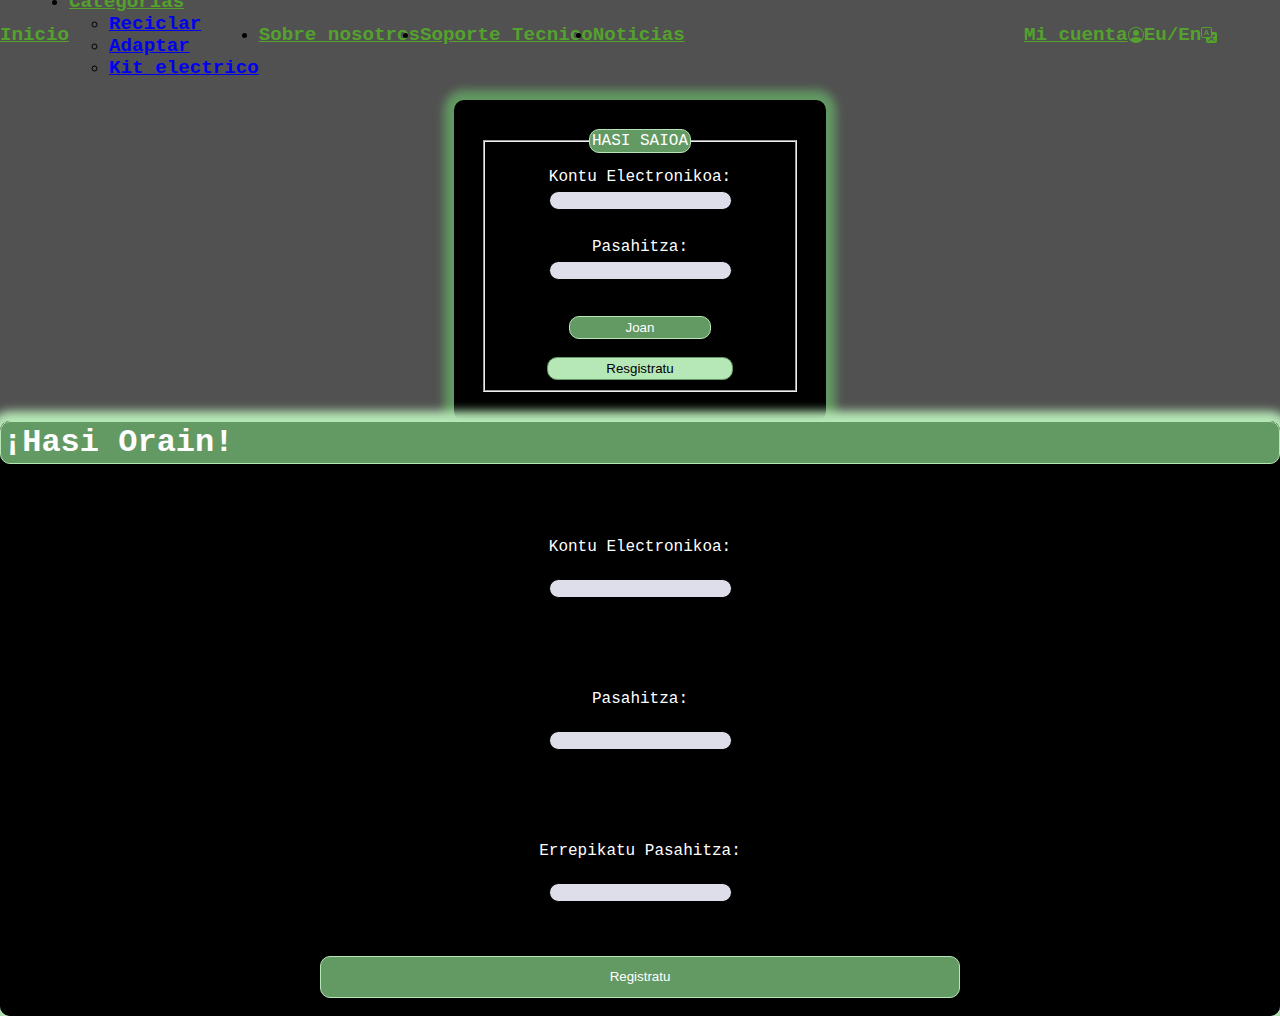
<file: view/html/cuenta.html>
<!DOCTYPE html>
<html lang="en">

<head>
    <meta charset="UTF-8">
    <meta http-equiv="X-UA-Compatible" content="IE=edge">
    <meta name="viewport" content="width=device-width, initial-scale=1.0">
    <link rel="shortcut icon" href="../img/logoheader.png">
    <title>4R BIKES - LOGIN</title>

    <link href="https://cdn.jsdelivr.net/npm/bootstrap@5.0.2/dist/css/bootstrap.min.css" rel="stylesheet"
        integrity="sha384-EVSTQN3/azprG1Anm3QDgpJLIm9Nao0Yz1ztcQTwFspd3yD65VohhpuuCOmLASjC" crossorigin="anonymous">
    <link rel="stylesheet" href="../CSS/cuenta/cuenta.css">
</head>

<body>

    <!--NAVBAR-->
    <header id="sect1">

        <ul class="nav nav-pills navbar" id="navbar1">

            <li>
            <li class="nav-item dropdown">
                <a class="nav-link principal" id="text1" href="index.html" role="button">Inicio</a>
            </li>
            </li>
            <li class="nav-item dropdown">
                <a class="nav-link principal" data-bs-toggle="dropdown" id="text2" href="categorias.html"
                    role="button">Categorias</a>
                <ul class="dropdown-menu">
                    <li><a class="dropdown-item text-dark" href="categorias.html">Reciclar</a>
                    </li>
                    <li><a class="dropdown-item text-dark" href="categorias.html">Adaptar</a>
                    </li>
                    <li><a class="dropdown-item text-dark" href="categorias.html">Kit electrico</a>
                    </li>
                </ul>
            </li>
            <li class="nav-item dropdown">
                <a class="nav-link principal" href="sobrenosotros.html" role="button" id="text3">Sobre nosotros</a>
            </li>
            <li class="nav-item dropdown">
                <a class="nav-link principal" id="text4" href="soporte.html" role="button">Soporte Tecnico</a>
            </li>
            <li class="nav-item dropdown">
                <a class="nav-link principal" id="text5" href="noticias.html" role="button">Noticias</a>
            </li>

        </ul>
        <ul class="nav nav-pills navbar" id="navbar2">
            <li class="a b">
                <a class="nav-link principal" id="text6" href="cuenta.html" role="button">Mi cuenta</a>
                <svg xmlns="http://www.w3.org/2000/svg" width="16" height="16" fill="currentColor">
                    <path d="M11 6a3 3 0 1 1-6 0 3 3 0 0 1 6 0z" />
                    <path fill-rule="evenodd"
                        d="M0 8a8 8 0 1 1 16 0A8 8 0 0 1 0 8zm8-7a7 7 0 0 0-5.468 11.37C3.242 11.226 4.805 10 8 10s4.757 1.225 5.468 2.37A7 7 0 0 0 8 1z" />
                </svg>
            </li>
            <li class="a c">
                <a class="b1" href="" role="button">Eu/En</a>
                <svg xmlns="http://www.w3.org/2000/svg" width="16" height="16" class="bi bi-translate"
                    viewBox="0 0 16 16">
                    <path
                        d="M4.545 6.714 4.11 8H3l1.862-5h1.284L8 8H6.833l-.435-1.286H4.545zm1.634-.736L5.5 3.956h-.049l-.679 2.022H6.18z" />
                    <path
                        d="M0 2a2 2 0 0 1 2-2h7a2 2 0 0 1 2 2v3h3a2 2 0 0 1 2 2v7a2 2 0 0 1-2 2H7a2 2 0 0 1-2-2v-3H2a2 2 0 0 1-2-2V2zm2-1a1 1 0 0 0-1 1v7a1 1 0 0 0 1 1h7a1 1 0 0 0 1-1V2a1 1 0 0 0-1-1H2zm7.138 9.995c.193.301.402.583.63.846-.748.575-1.673 1.001-2.768 1.292.178.217.451.635.555.867 1.125-.359 2.08-.844 2.886-1.494.777.665 1.739 1.165 2.93 1.472.133-.254.414-.673.629-.89-1.125-.253-2.057-.694-2.82-1.284.681-.747 1.222-1.651 1.621-2.757H14V8h-3v1.047h.765c-.318.844-.74 1.546-1.272 2.13a6.066 6.066 0 0 1-.415-.492 1.988 1.988 0 0 1-.94.31z" />
                </svg>
            </li>
        </ul>
    </header>


    <!--Contenido variable-->
    <section id="registro" class="container">
        <div>
            <form id="forma">

                <fieldset>
                    <legend>HASI SAIOA</legend>

                    <label for="tomarCorreo">Kontu Electronikoa: </label>
                    <input id="tomarCorreo" name="tomarCorreo" type="text" onkeypress="return dosArroba(event)" required>
                    <br>

                    <label for="tomarPasahitza">Pasahitza: </label>
                    <input id="tomarPasahitza" name="tomarPasahitza" type="password" required>
                    <br><br>

                    <p id="fallo">Datu bat txarto dago</p>
                    <button id="btnLogin" type="button">Joan</button>
                    <br>
                    <button id="btnModa" type="button" data-bs-toggle="modal" data-bs-target="#registroModal">Resgistratu</button>

                </fieldset>

            </form>  
        </div>

    </section>

    <div class="modal fade" id="registroModal" tabindex="-1" role="dialog" aria-labelledby="exampleModalLabel" aria-hidden="true">
        <div class="modal-dialog" role="document">
          <div class="modal-content">
                <div class="modal-header">
                    <h1>¡Hasi Orain!</h1>
                </div>
                <section id="registro2" class="container">
                    <div class="formulario1">
          
                        <label for="tomarCorreo">Kontu Electronikoa: </label>
                        <br>
                        <input class="tomarCorreo" name="tomarCorreo" type="text" onkeypress="return dosArroba(event)" required>
                        <br>
            
                        <label for="tomarPasahitza">Pasahitza: </label>
                        <br>
                        <input class="tomarPasahitza" name="tomarPasahitza" type="password" required>
                        <br>

                        <label for="repetirPasahitza">Errepikatu Pasahitza: </label>
                        <br>
                        <input class="repetirPasahitza" name="repetirPasahitza" type="password" required>
                        <br><br><br>
            
                        <button id="btnSumar" type="button">Registratu</button>
                        <br>

                    </div>
            
                </section>
            


          </div>
        </div>
      </div>

    <!--Javascript-->
    <script src="https://cdn.jsdelivr.net/npm/bootstrap@5.0.2/dist/js/bootstrap.bundle.min.js"
        integrity="sha384-MrcW6ZMFYlzcLA8Nl+NtUVF0sA7MsXsP1UyJoMp4YLEuNSfAP+JcXn/tWtIaxVXM" crossorigin="anonymous">
    </script>

    <script src="../JS/cuenta.js"></script>

</body>

</html>
</file>
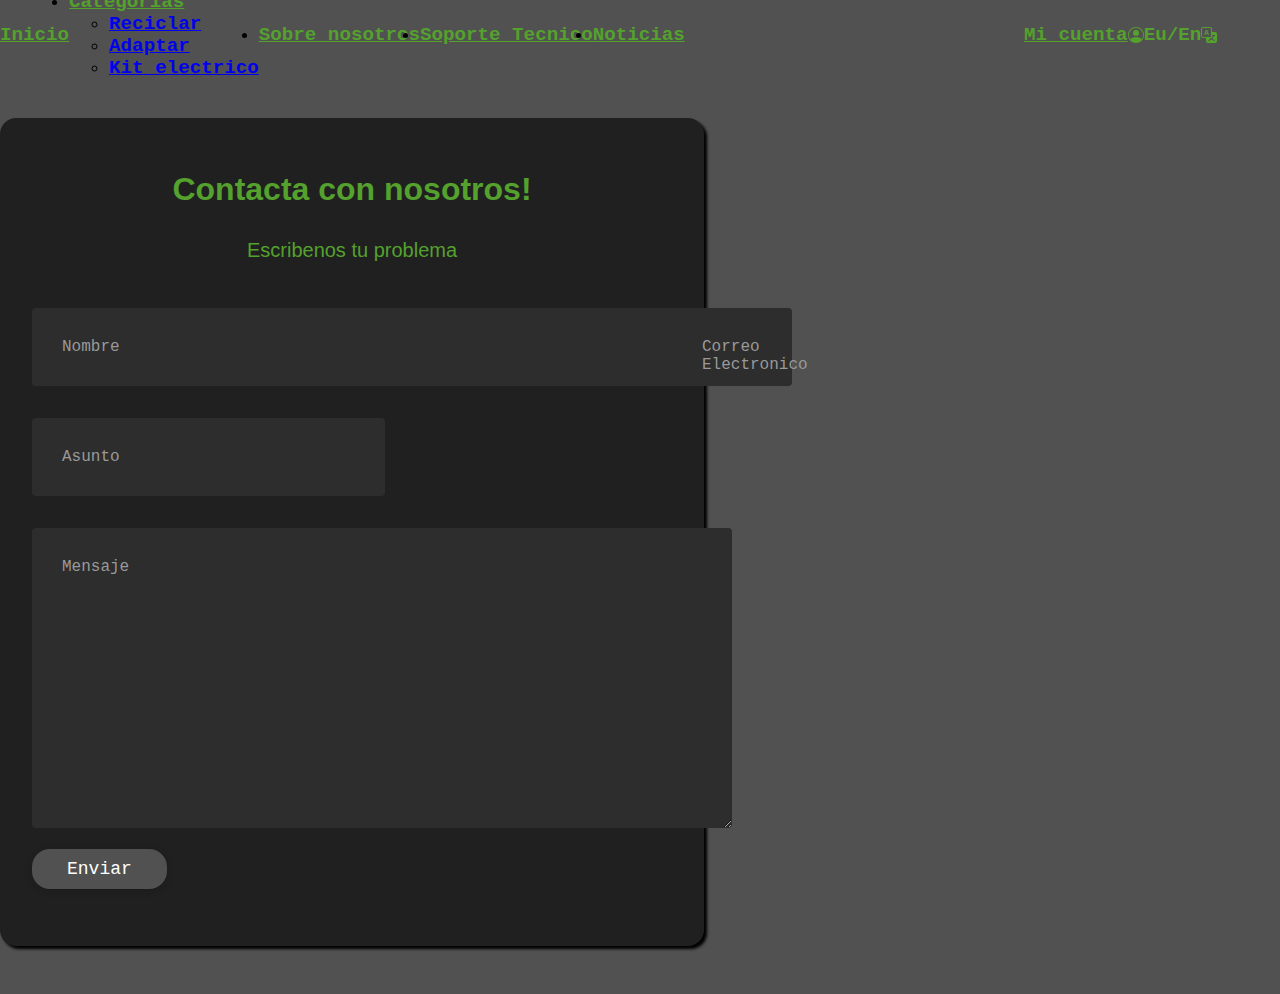
<file: view/html/soporte.html>
<!DOCTYPE html>
<html lang="en">
<head>
    <meta charset="UTF-8">
    <meta http-equiv="X-UA-Compatible" content="IE=edge">
    <meta name="viewport" content="width=device-width, initial-scale=1.0">
    <link rel="shortcut icon" href="../img/logopequeño.png">
    <title>4R BIKES</title>
    <link href="https://cdn.jsdelivr.net/npm/bootstrap@5.0.2/dist/css/bootstrap.min.css" rel="stylesheet"
        integrity="sha384-EVSTQN3/azprG1Anm3QDgpJLIm9Nao0Yz1ztcQTwFspd3yD65VohhpuuCOmLASjC" crossorigin="anonymous">
    <!-- <link rel="stylesheet" href="../CSS/style.css" !important> -->
    <link rel="stylesheet" href="../CSS/soporte/soporte.css">
</head>
<body>
    <header id="sect1">

        <ul class="nav nav-pills navbar" id="navbar1">

            <li>
            <li class="nav-item dropdown">
                <a class="nav-link principal" id="text1" href="index.html" role="button">Inicio</a>
            </li>
            </li>
            <li class="nav-item dropdown">
                <a class="nav-link principal" data-bs-toggle="dropdown" id="text2" href="categorias.html"
                    role="button">Categorias</a>
                <ul class="dropdown-menu">
                    <li><a class="dropdown-item text-dark" href="categorias.html">Reciclar</a>
                    </li>
                    <li><a class="dropdown-item text-dark" href="categorias.html">Adaptar</a>
                    </li>
                    <li><a class="dropdown-item text-dark" href="categorias.html">Kit electrico</a>
                    </li>
                </ul>
            </li>
            <li class="nav-item dropdown">
                <a class="nav-link principal" href="sobrenosotros.html" role="button" id="text3">Sobre nosotros</a>
            </li>
            <li class="nav-item dropdown">
                <a class="nav-link principal" id="text4" href="soporte.html" role="button">Soporte Tecnico</a>
            </li>
            <li class="nav-item dropdown">
                <a class="nav-link principal" id="text5" href="noticias.html" role="button">Noticias</a>
            </li>

        </ul>
        <ul class="nav nav-pills navbar" id="navbar2">
            <li class="a b">
                <a class="nav-link principal" id="text6" href="cuenta.html" role="button">Mi cuenta</a>
                <svg xmlns="http://www.w3.org/2000/svg" width="16" height="16" fill="currentColor">
                    <path d="M11 6a3 3 0 1 1-6 0 3 3 0 0 1 6 0z" />
                    <path fill-rule="evenodd"
                        d="M0 8a8 8 0 1 1 16 0A8 8 0 0 1 0 8zm8-7a7 7 0 0 0-5.468 11.37C3.242 11.226 4.805 10 8 10s4.757 1.225 5.468 2.37A7 7 0 0 0 8 1z" />
                </svg>
            </li>
            <li class="a c">
                <a class="b1" href="" role="button">Eu/En</a>
                <svg xmlns="http://www.w3.org/2000/svg" width="16" height="16" class="bi bi-translate"
                    viewBox="0 0 16 16">
                    <path
                        d="M4.545 6.714 4.11 8H3l1.862-5h1.284L8 8H6.833l-.435-1.286H4.545zm1.634-.736L5.5 3.956h-.049l-.679 2.022H6.18z" />
                    <path
                        d="M0 2a2 2 0 0 1 2-2h7a2 2 0 0 1 2 2v3h3a2 2 0 0 1 2 2v7a2 2 0 0 1-2 2H7a2 2 0 0 1-2-2v-3H2a2 2 0 0 1-2-2V2zm2-1a1 1 0 0 0-1 1v7a1 1 0 0 0 1 1h7a1 1 0 0 0 1-1V2a1 1 0 0 0-1-1H2zm7.138 9.995c.193.301.402.583.63.846-.748.575-1.673 1.001-2.768 1.292.178.217.451.635.555.867 1.125-.359 2.08-.844 2.886-1.494.777.665 1.739 1.165 2.93 1.472.133-.254.414-.673.629-.89-1.125-.253-2.057-.694-2.82-1.284.681-.747 1.222-1.651 1.621-2.757H14V8h-3v1.047h.765c-.318.844-.74 1.546-1.272 2.13a6.066 6.066 0 0 1-.415-.492 1.988 1.988 0 0 1-.94.31z" />
                </svg>
            </li>
        </ul>
    </header>

    <div class="container">
    <form action="../../controller/controller_mail.php" method="post" enctype="text/plain">
        <div class="row">
                <h1>Contacta con nosotros!</h1>
        </div>
        <div class="row">
                <h4 style="text-align:center">Escribenos tu problema</h4>
        </div>
        <div class="row input-container">
                <div class="col-xs-12">
                    <div class="styled-input wide">
                        <input type="text" id="nombre" name="first_name" required />
                        <label>Nombre</label> 
                    </div>
                </div>
                <div class="col-md-6">
                    <div class="styled-input">
                        <input type="text" id="correo" name="email" required />
                        <label>Correo Electronico</label> 
                    </div>
                </div>
                <div class="col-md-6">
                    <div class="styled-input" style="float:right;">
                        <input type="text" id="asunto" name="asunto" required />
                        <label>Asunto</label> 
                    </div>
                </div>
                <div class="col-xs-12">
                    <div class="styled-input wide">
                        <textarea name="comments" id="mensaje" required></textarea>
                        <label>Mensaje</label>
                    </div>
                </div>
                <div class="col-xs-12">
                    <div id="enviar" class="btn-lrg submit-btn">Enviar</div>
                </div>
        </div>
    </form>
    </div>
    


    <script src="../JS/soporte.js"></script>
</body>
</html>
</file>
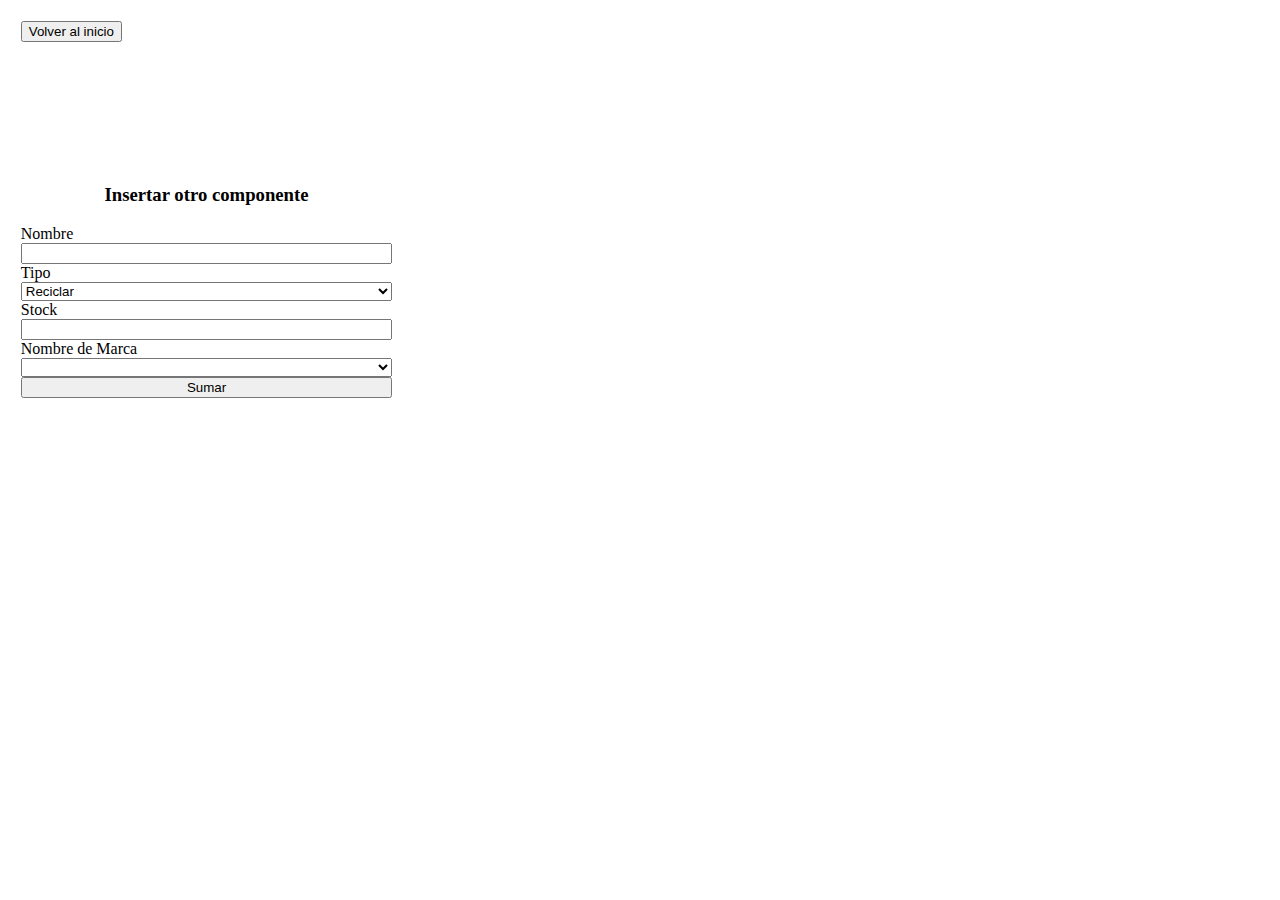
<file: view/html/tablas.html>
<!DOCTYPE html>
<html lang="en">
<head>
    <meta charset="UTF-8">
    <meta http-equiv="X-UA-Compatible" content="IE=edge">
    <meta name="viewport" content="width=device-width, initial-scale=1.0">
    <title>BASE DE DATOS DE COMPONENTES</title>

    <link href="https://cdn.jsdelivr.net/npm/bootstrap@5.0.2/dist/css/bootstrap.min.css" rel="stylesheet"
    integrity="sha384-EVSTQN3/azprG1Anm3QDgpJLIm9Nao0Yz1ztcQTwFspd3yD65VohhpuuCOmLASjC" crossorigin="anonymous">
<link rel="stylesheet" href="../CSS/tablas/tablas.css">
</head>
<body>

    <header>
        <button><a href="index.html" class="botonInicio">Volver al inicio</a></button>
    </header>

    <div id="container1">
    </div>
    
    <div id="contenedor2">
        <div id="container2">
            <h3>Cambiar datos de componente</h3>

            <label>ID</label> <input type="text" name="idComponente" id="valorIdComponente">

            <label>Nombre</label> <input type="text" name="nombre" id="valorNombre">

            <label>Tipo</label>
            <select name="tipo" id="valorTipo">
                <option value="reciclar">Reciclar</option>
                <option value="adaptar">Adaptar</option>
                <option value="kitElectrico">Kit Electrico</option>
            </select>

            <label>Stock</label> <input type="number" name="stock" id="valorStock">

            <label>Nombre de Marca</label>
            <select name="nomMarca" id="valorMarca" readonly>
            </select>

            <input type="button" value="Sumar" id="btnExecUpdate">
        </div>
    </div>

    <div id="insertar">

        <h3>Insertar otro componente</h3>
		<label>Nombre</label> <input type="text" name="nombre" id="contNombre">

        <label>Tipo</label>
		<select name="tipo" id="contTipo">
            <option value="reciclar">Reciclar</option>
            <option value="adaptar">Adaptar</option>
            <option value="kitElectrico">Kit Electrico</option>
        </select>

        <label>Stock</label> <input type="number" name="stock" id="contStock">

		<label>Nombre de Marca</label>
		<select name="nomMarca" id="contMarca">
        </select>

		<input type="button" value="Sumar" id="btnInsertar">
	</div>

        


    <!--Javascript-->
    <script src="https://cdn.jsdelivr.net/npm/bootstrap@5.0.2/dist/js/bootstrap.bundle.min.js"
        integrity="sha384-MrcW6ZMFYlzcLA8Nl+NtUVF0sA7MsXsP1UyJoMp4YLEuNSfAP+JcXn/tWtIaxVXM" crossorigin="anonymous">
    </script>

    <script src="../JS/tablas.js"></script>

</body>
</html>
</file>
<file: view/CSS/cuenta/cuenta.css>
body {
  background-color: #515151;
  font-family: "Courier New", Courier, monospace;
  margin: 0;
}

#menu-navbar {
  display: none;
}

#check {
  display: none;
}

#sect1 {
  display: flex;
  flex-direction: row;
  justify-content: space-between;
  width: 100%;
  height: 70px;
  font-size: larger;
  font-weight: bold;
}
#sect1 #navbar1 {
  width: 80%;
  display: flex;
  flex-direction: row;
  justify-content: left;
  align-items: center;
}
#sect1 #navbar2 {
  display: flex;
  flex-direction: row;
  width: 20%;
  padding: 0;
  margin: 0;
}
#sect1 #navbar2 .a {
  display: flex;
  flex-direction: row;
  align-items: center;
  justify-content: flex-end;
  padding: 0%;
  margin: 0;
}
#sect1 #navbar2 .a a {
  color: #54a12d;
}
#sect1 #navbar2 .a svg {
  fill: #54a12d;
}
#sect1 #navbar2 .c {
  text-decoration: none;
  padding: 0;
  margin: 0;
}
#sect1 #navbar2 .c .b1 {
  text-decoration: none;
}
#sect1 #navbar2 .c svg {
  fill: #54a12d;
  margin-right: 15px;
}
#sect1 .nav {
  display: flex;
  flex-direction: row;
  color: black;
  margin: 0;
  padding: 0%;
}
#sect1 .nav .nav-item {
  left: 0% !important;
}
#sect1 .nav .nav-item .nav-link {
  color: #54a12d;
}
#sect1 .nav .nav-item .nav-link:after {
  color: #54a12d;
  content: "";
  position: absolute;
  width: 100%;
  transform: scaleX(0);
  height: 2px;
  bottom: 0%;
  left: 0%;
  background-color: #54a12d;
  transform-origin: bottom right;
  transition: transform 0.25s ease-out;
}
#sect1 .nav .nav-item .nav-link:hover:after {
  transform: scaleX(1);
  transform-origin: bottom left;
  color: #54a12d;
}

.stickyNav {
  height: 70px;
  z-index: 3;
  background-color: #202020;
  position: fixed !important;
  top: 0 !important;
  transition-timing-function: ease-in-out;
  -moz-transition-timing-function: ease-in-out;
  -webkit-transition-timing-function: ease-in-out;
  -o-transition-timing-function: ease-in-out;
  transition-duration: 0.5s;
  -moz-transition-duration: 0.5s;
  -webkit-transition-duration: 0.5s;
  -o-transition-duration: 0.5s;
}

.stickyNav2 {
  height: 70px;
  z-index: 3;
  background-color: #202020;
  position: fixed !important;
  top: 0 !important;
  right: 0;
  transition-timing-function: ease-in-out;
  -moz-transition-timing-function: ease-in-out;
  -webkit-transition-timing-function: ease-in-out;
  -o-transition-timing-function: ease-in-out;
  transition-duration: 0.5s;
  -moz-transition-duration: 0.5s;
  -webkit-transition-duration: 0.5s;
  -o-transition-duration: 0.5s;
}

.checkbtn {
  display: none;
}

#menu_navbar {
  display: none;
}

@media (max-width: 1200px) {
  .bi .bi-list {
    display: block;
    color: #54a12d;
    width: 5em;
    height: 4em;
  }
  ul {
    z-index: 1000;
    float: none;
    margin-right: 30px;
    width: 100%;
  }
  ul {
    position: fixed;
    width: 100%;
    top: 80px;
    left: -100%;
    text-align: center;
    display: flex;
    flex-direction: column;
  }
  nav ul ul {
    top: 0;
    opacity: 1;
    visibility: visible;
    position: relative;
  }
  nav ul li ul {
    top: 0;
    text-align: center;
    display: flex;
    opacity: 1;
    visibility: visible;
  }
  nav ul li:hover > ul {
    top: 0%;
    display: block;
  }
  ul .children {
    width: 100%;
    display: block;
  }
  nav ul ul li {
    width: 100%;
    background: #2c3e50;
  }
  nav ul ul a {
    width: 100%;
    background: #2c2c2c;
  }
  #check:checked ~ ul, ul ul {
    left: 0%;
  }
  #navbar1 {
    background-color: red;
    display: none;
    width: 0;
  }
  #navbar2 {
    width: 100%;
  }
}
@media (min-width: 300px) {
  #forma {
    background: black;
    width: 100%;
    margin: auto;
    margin-top: 30px;
    padding: 2%;
    box-shadow: rgb(99, 153, 99) 0px 0px 10px 10px;
    border-radius: 10px;
  }
  #forma fieldset {
    display: flex;
    justify-content: center;
    flex-direction: column;
    margin: 1%;
  }
  #forma fieldset legend {
    border: 1px solid rgb(182, 231, 182);
    color: white;
    background: rgb(99, 153, 99);
    padding: 2px;
    text-align: center;
    border-radius: 10px;
  }
  #forma fieldset label {
    margin: auto;
    color: white;
    margin-top: 10px;
    border-radius: 10px;
  }
  #forma fieldset input {
    margin: auto;
    margin-top: 5px;
    border: 1px solid black;
    border-radius: 10px;
    background: rgb(222, 222, 234);
  }
  #forma fieldset #fallo {
    margin: auto;
    margin-top: 10px;
    border-radius: 10px;
    display: none;
    color: white;
  }
  #forma fieldset #btnLogin {
    margin: auto;
    border-radius: 10px;
    border: 1px solid rgb(182, 231, 182);
    color: white;
    background: rgb(99, 153, 99);
    padding: 1%;
    width: 50%;
  }
  #forma fieldset #btnModa {
    margin: auto;
    border-radius: 10px;
    border: 1px solid rgb(99, 153, 99);
    color: black;
    background: rgb(182, 231, 182);
    padding: 1%;
    width: 65%;
  }
}
@media (min-width: 995px) {
  #forma {
    width: 25%;
  }
}
#registroModal {
  background: #515151;
}
#registroModal .modal-content {
  box-shadow: rgb(182, 231, 182) 0px 0px 10px 10px;
  border-radius: 10px;
}
#registroModal .modal-content .modal-header {
  background: black;
  border-radius: 10px 10px 0px 0px;
}
#registroModal .modal-content .modal-header h1 {
  border: 1px solid rgb(182, 231, 182);
  color: white;
  background: rgb(99, 153, 99);
  padding: 2px;
  margin: auto;
  border-radius: 10px;
}
#registroModal .modal-content #registro2 {
  background: black;
  border-radius: 0px 0px 10px 10px;
}
#registroModal .modal-content #registro2 .formulario1 {
  display: flex;
  justify-content: center;
  flex-direction: column;
  justify-content: center;
}
#registroModal .modal-content #registro2 .formulario1 label {
  color: white;
  border-radius: 10px;
  padding-top: 5%;
  margin-top: 10px;
  text-align: center;
}
#registroModal .modal-content #registro2 .formulario1 input {
  border: 1px solid black;
  border-radius: 10px;
  background: rgb(222, 222, 234);
  margin: auto;
  margin-top: 5px;
}
#registroModal .modal-content #registro2 .formulario1 #btnSumar {
  border-radius: 10px;
  border: 1px solid rgb(182, 231, 182);
  color: white;
  background: rgb(99, 153, 99);
  width: 50%;
  margin-bottom: 25%;
  padding: 1%;
  margin: auto;
}

hr {
  height: 5px !important;
  background-color: #202020;
}

footer {
  margin-top: 20px;
  text-align: center;
  font-size: 0.9rem;
}
footer .footerContenedo {
  color: black !important;
  display: flex;
  flex-direction: column;
  align-items: center;
  align-content: space-between;
}
footer .footerContenedo .links {
  display: flex;
  flex-wrap: wrap;
  justify-content: center;
  gap: 2rem;
  list-style: none;
}
footer .footerContenedo .links li a img {
  width: 50px;
  height: 50px;
}
footer .footerContenedo .footerNombre {
  color: #54a12d !important;
  font-size: 2rem;
  font-weight: 500;
  display: inline-block;
  text-decoration: none;
}
footer .footerContenedo .footerNombre:hover {
  color: #202020;
}
footer .footerContenedo .copyright {
  color: #54a12d;
}
footer .footerContenedo .footerAviso {
  color: black !important;
  display: flex;
  justify-content: center;
  gap: 1rem;
}
footer .footerContenedo .footerAviso h3 {
  color: #54a12d;
  text-decoration: none;
}
footer .footerContenedo .footerAviso img {
  width: 100px;
  height: 100px;
}/*# sourceMappingURL=cuenta.css.map */
</file>
<file: view/CSS/soporte/soporte.css>
body {
  background-color: #515151;
  font-family: "Courier New", Courier, monospace;
  margin: 0;
}

#menu-navbar {
  display: none;
}

#check {
  display: none;
}

#sect1 {
  display: flex;
  flex-direction: row;
  justify-content: space-between;
  width: 100%;
  height: 70px;
  font-size: larger;
  font-weight: bold;
}
#sect1 #navbar1 {
  width: 80%;
  display: flex;
  flex-direction: row;
  justify-content: left;
  align-items: center;
}
#sect1 #navbar2 {
  display: flex;
  flex-direction: row;
  width: 20%;
  padding: 0;
  margin: 0;
}
#sect1 #navbar2 .a {
  display: flex;
  flex-direction: row;
  align-items: center;
  justify-content: flex-end;
  padding: 0%;
  margin: 0;
}
#sect1 #navbar2 .a a {
  color: #54a12d;
}
#sect1 #navbar2 .a svg {
  fill: #54a12d;
}
#sect1 #navbar2 .c {
  text-decoration: none;
  padding: 0;
  margin: 0;
}
#sect1 #navbar2 .c .b1 {
  text-decoration: none;
}
#sect1 #navbar2 .c svg {
  fill: #54a12d;
  margin-right: 15px;
}
#sect1 .nav {
  display: flex;
  flex-direction: row;
  color: black;
  margin: 0;
  padding: 0%;
}
#sect1 .nav .nav-item {
  left: 0% !important;
}
#sect1 .nav .nav-item .nav-link {
  color: #54a12d;
}
#sect1 .nav .nav-item .nav-link:after {
  color: #54a12d;
  content: "";
  position: absolute;
  width: 100%;
  transform: scaleX(0);
  height: 2px;
  bottom: 0%;
  left: 0%;
  background-color: #54a12d;
  transform-origin: bottom right;
  transition: transform 0.25s ease-out;
}
#sect1 .nav .nav-item .nav-link:hover:after {
  transform: scaleX(1);
  transform-origin: bottom left;
  color: #54a12d;
}

.stickyNav {
  height: 70px;
  z-index: 3;
  background-color: #202020;
  position: fixed !important;
  top: 0 !important;
  transition-timing-function: ease-in-out;
  -moz-transition-timing-function: ease-in-out;
  -webkit-transition-timing-function: ease-in-out;
  -o-transition-timing-function: ease-in-out;
  transition-duration: 0.5s;
  -moz-transition-duration: 0.5s;
  -webkit-transition-duration: 0.5s;
  -o-transition-duration: 0.5s;
}

.stickyNav2 {
  height: 70px;
  z-index: 3;
  background-color: #202020;
  position: fixed !important;
  top: 0 !important;
  right: 0;
  transition-timing-function: ease-in-out;
  -moz-transition-timing-function: ease-in-out;
  -webkit-transition-timing-function: ease-in-out;
  -o-transition-timing-function: ease-in-out;
  transition-duration: 0.5s;
  -moz-transition-duration: 0.5s;
  -webkit-transition-duration: 0.5s;
  -o-transition-duration: 0.5s;
}

.checkbtn {
  display: none;
}

#menu_navbar {
  display: none;
}

@media (max-width: 1200px) {
  .bi .bi-list {
    display: block;
    color: #54a12d;
    width: 5em;
    height: 4em;
  }
  ul {
    z-index: 1000;
    float: none;
    margin-right: 30px;
    width: 100%;
  }
  ul {
    position: fixed;
    width: 100%;
    top: 80px;
    left: -100%;
    text-align: center;
    display: flex;
    flex-direction: column;
  }
  nav ul ul {
    top: 0;
    opacity: 1;
    visibility: visible;
    position: relative;
  }
  nav ul li ul {
    top: 0;
    text-align: center;
    display: flex;
    opacity: 1;
    visibility: visible;
  }
  nav ul li:hover > ul {
    top: 0%;
    display: block;
  }
  ul .children {
    width: 100%;
    display: block;
  }
  nav ul ul li {
    width: 100%;
    background: #2c3e50;
  }
  nav ul ul a {
    width: 100%;
    background: #2c2c2c;
  }
  #check:checked ~ ul, ul ul {
    left: 0%;
  }
  #navbar1 {
    background-color: red;
    display: none;
    width: 0;
  }
  #navbar2 {
    width: 100%;
  }
}
.container {
  background-color: #202020;
  border-radius: 1em;
  box-shadow: 3px 3px 3px black;
  width: 50%;
  padding: 2em;
  margin-top: 3em;
  margin-bottom: 3em;
}

h1 {
  font-family: "Poppins", sans-serif, "arial";
  font-weight: 600;
  font-size: 3em;
  color: #54a12d;
  text-align: center;
}

h4 {
  font-family: "Roboto", sans-serif, "arial";
  font-weight: 400;
  font-size: 20px;
  color: #54a12d;
  line-height: 1.5;
}

/* ///// inputs /////*/
input:focus ~ label, textarea:focus ~ label, input:valid ~ label, textarea:valid ~ label {
  font-size: 0.75em;
  color: #54a12d;
  top: -5px;
  transition: all 0.225s ease;
}

.styled-input {
  float: left;
  width: 293px;
  margin: 1rem 0;
  position: relative;
  border-radius: 4px;
}

@media only screen and (max-width: 768px) {
  .styled-input {
    width: 100%;
  }
}
.styled-input label {
  color: #999;
  padding: 1.3rem 30px 1rem 30px;
  position: absolute;
  top: 10px;
  left: 0;
  transition: all 0.25s ease;
  pointer-events: none;
}

.styled-input.wide {
  width: 650px;
  max-width: 100%;
}

input,
textarea {
  padding: 30px;
  border: 0;
  width: 100%;
  font-size: 1rem;
  background-color: #2d2d2d;
  color: white;
  border-radius: 4px;
}

input:focus,
textarea:focus {
  outline: 0;
}

input:focus ~ span,
textarea:focus ~ span {
  width: 100%;
  transition: all 0.075s ease;
}

textarea {
  width: 100%;
  min-height: 15em;
}

.input-container {
  width: 650px;
  max-width: 100%;
  margin: 20px auto 25px auto;
}

.submit-btn {
  padding: 10px 35px;
  border-radius: 1em;
  display: inline-block;
  background-color: #515151;
  color: white;
  font-size: 18px;
  cursor: pointer;
  box-shadow: 0 2px 5px 0 rgba(0, 0, 0, 0.06), 0 2px 10px 0 rgba(0, 0, 0, 0.07);
  transition: all 300ms ease;
}

.submit-btn:hover {
  transform: translateY(1px);
  box-shadow: 0 1px 1px 0 rgba(0, 0, 0, 0.1), 0 1px 1px 0 rgba(0, 0, 0, 0.09);
}

@media (max-width: 768px) {
  .submit-btn {
    width: 100%;
    float: none;
    text-align: center;
  }
}
input[type=checkbox] + label {
  color: #ccc;
  font-style: italic;
}

input[type=checkbox]:checked + label {
  color: #f00;
  font-style: normal;
}

@media (max-width: 1360px) {
  .col-md-6 {
    display: flex;
    flex-wrap: nowrap;
  }
  h1 {
    font-size: 2em;
  }
}/*# sourceMappingURL=soporte.css.map */
</file>
<file: view/CSS/tablas/tablas.css>
body {
  padding: 1%;
}

.botonInicio {
  color: black;
  text-decoration: none;
}

#container1 h2 {
  text-align: center;
}
#container1 table, #container1 th, #container1 td {
  border: 1px solid black;
  border-collapse: collapse;
  margin: auto;
}

#contenedor2 {
  display: none;
}
#contenedor2 #container2 {
  margin-top: 10%;
  display: flex;
  flex-direction: column;
  width: 30%;
}
#contenedor2 #container2 h3 {
  text-align: center;
}

#insertar {
  margin-top: 10%;
  display: flex;
  flex-direction: column;
  width: 30%;
}
#insertar h3 {
  text-align: center;
}/*# sourceMappingURL=tablas.css.map */
</file>
